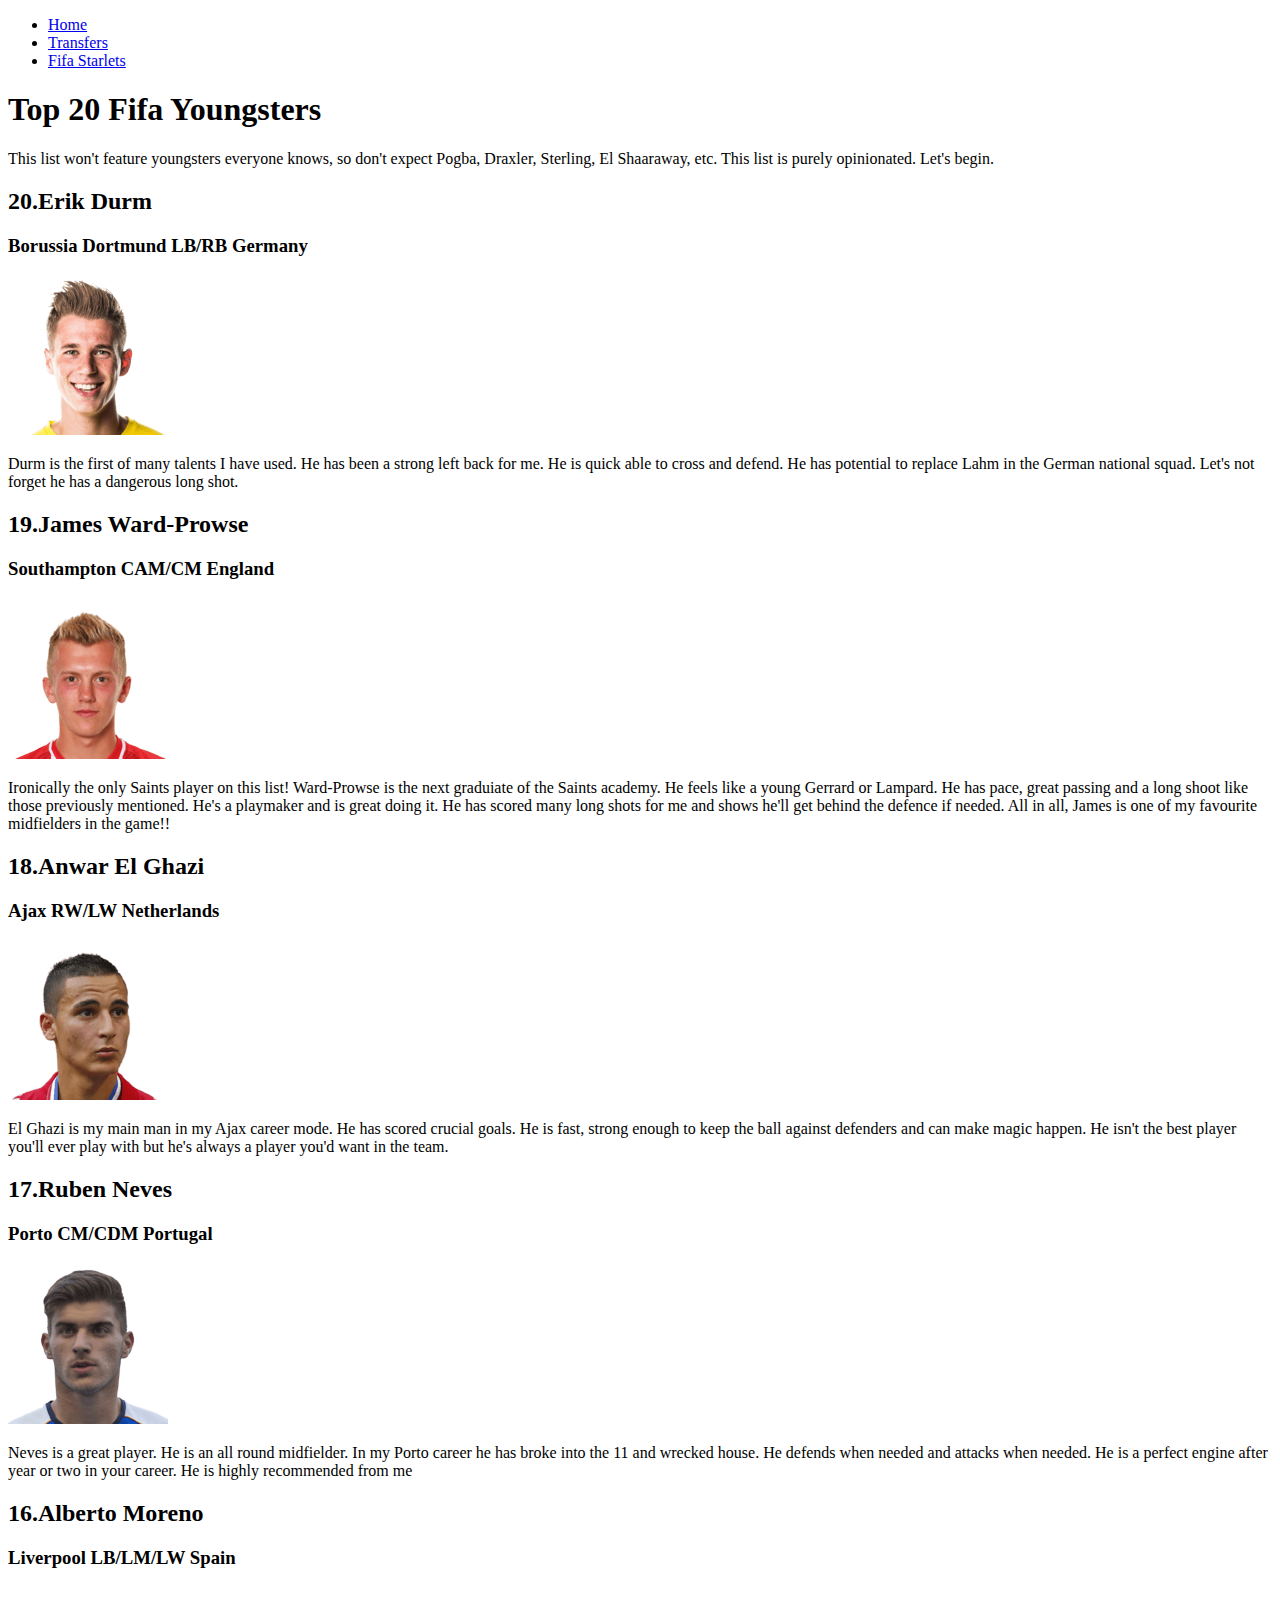
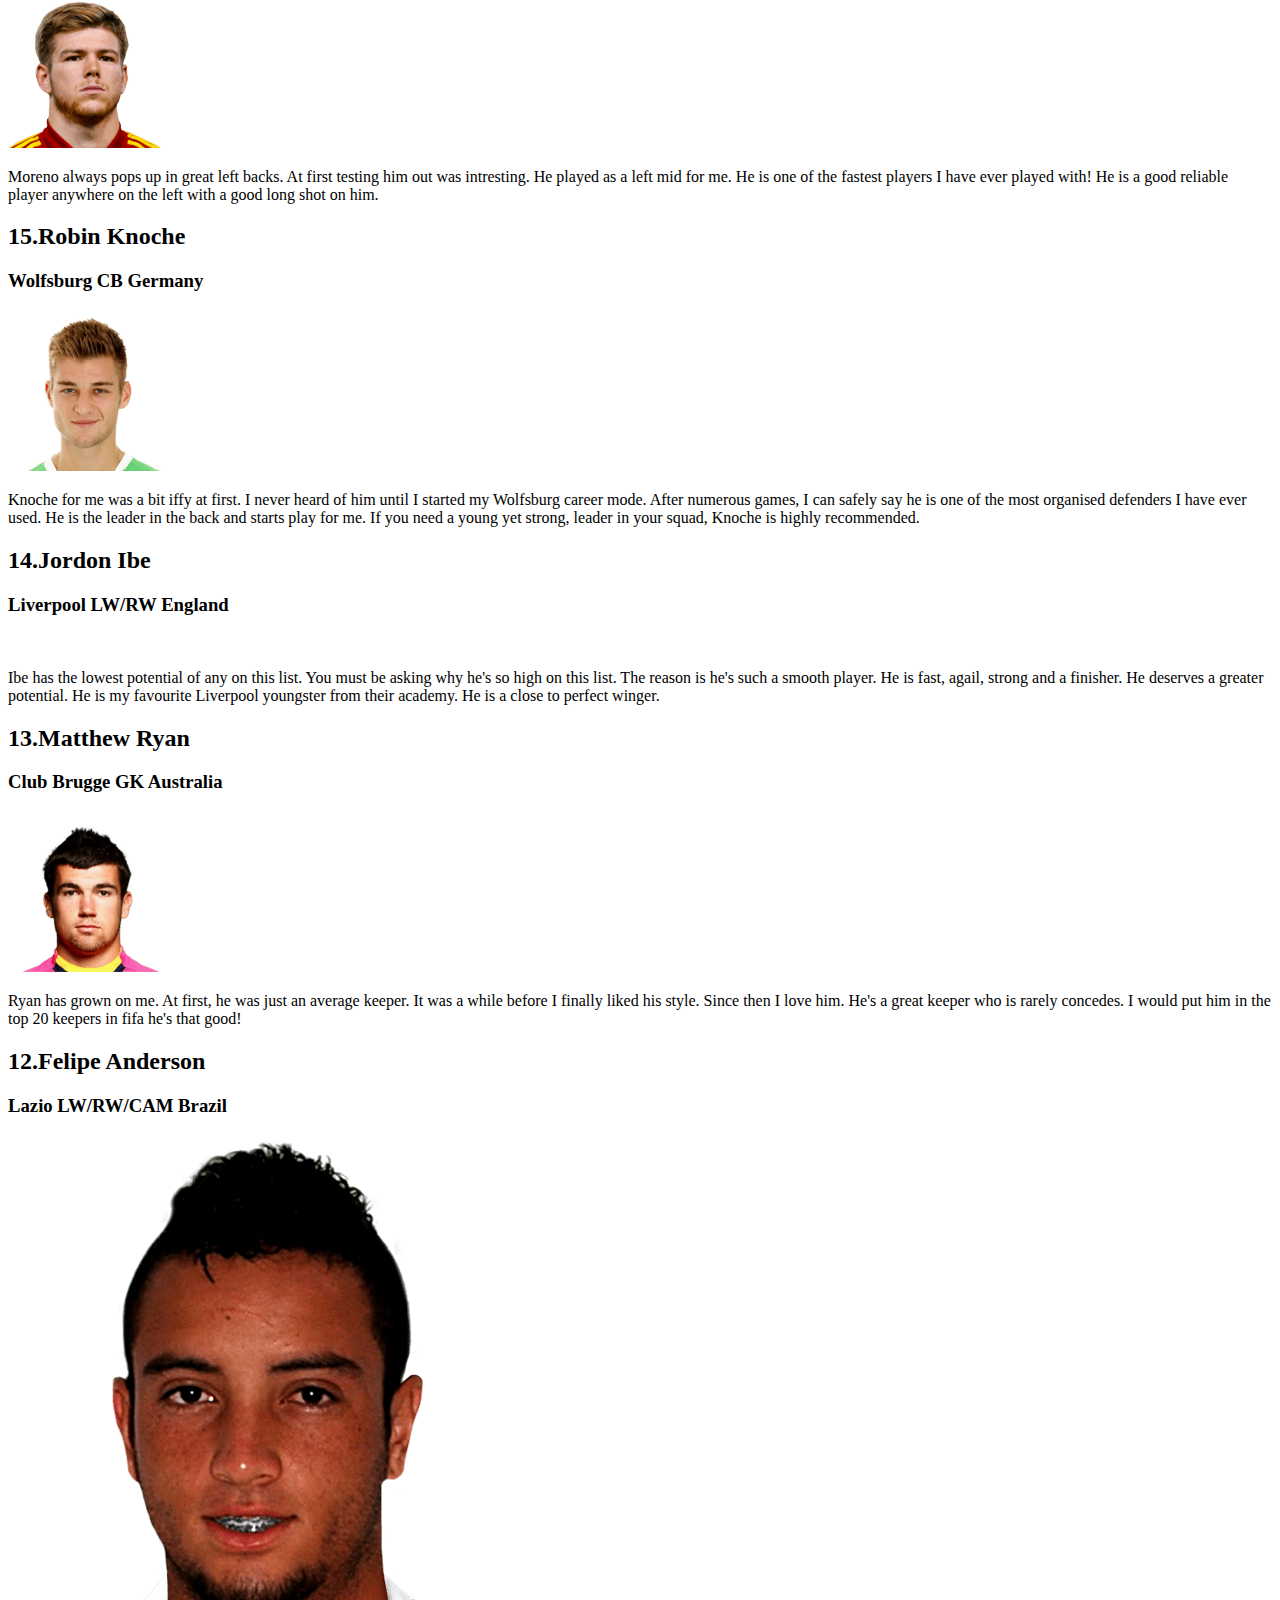
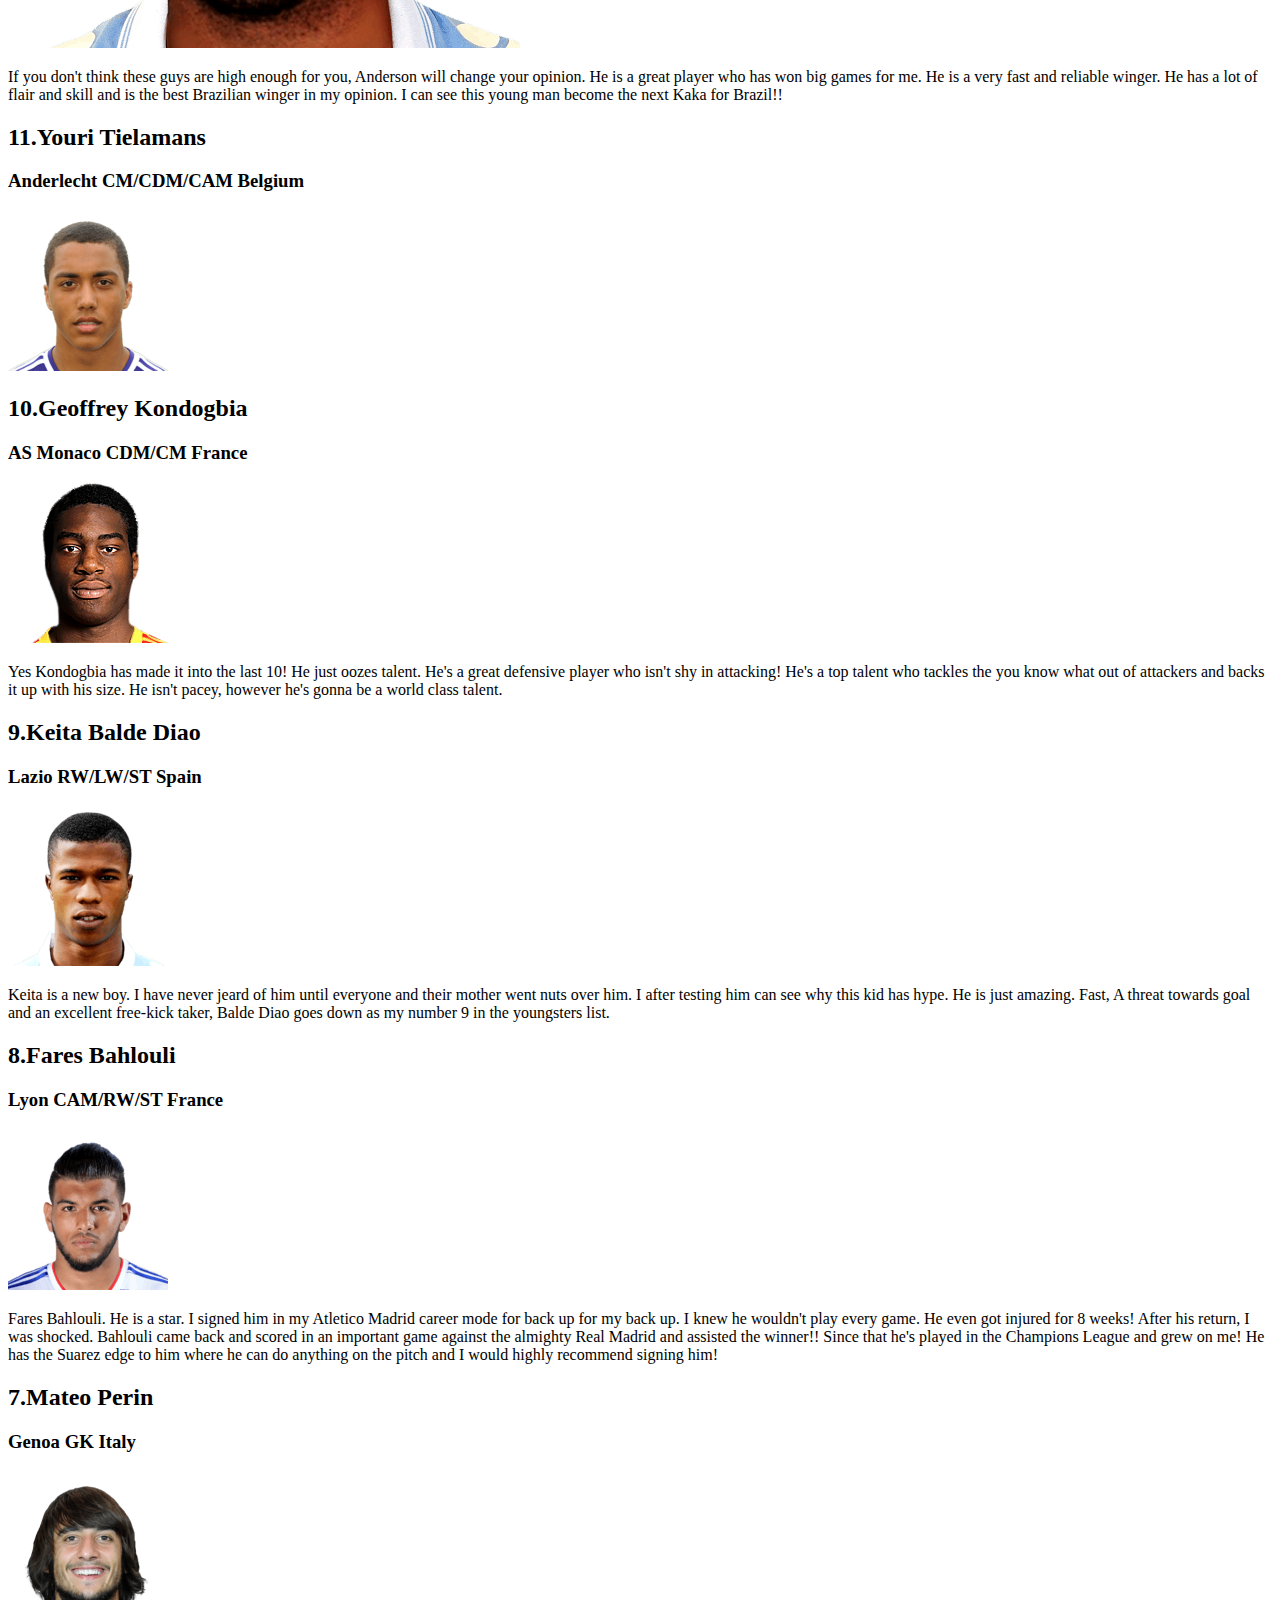
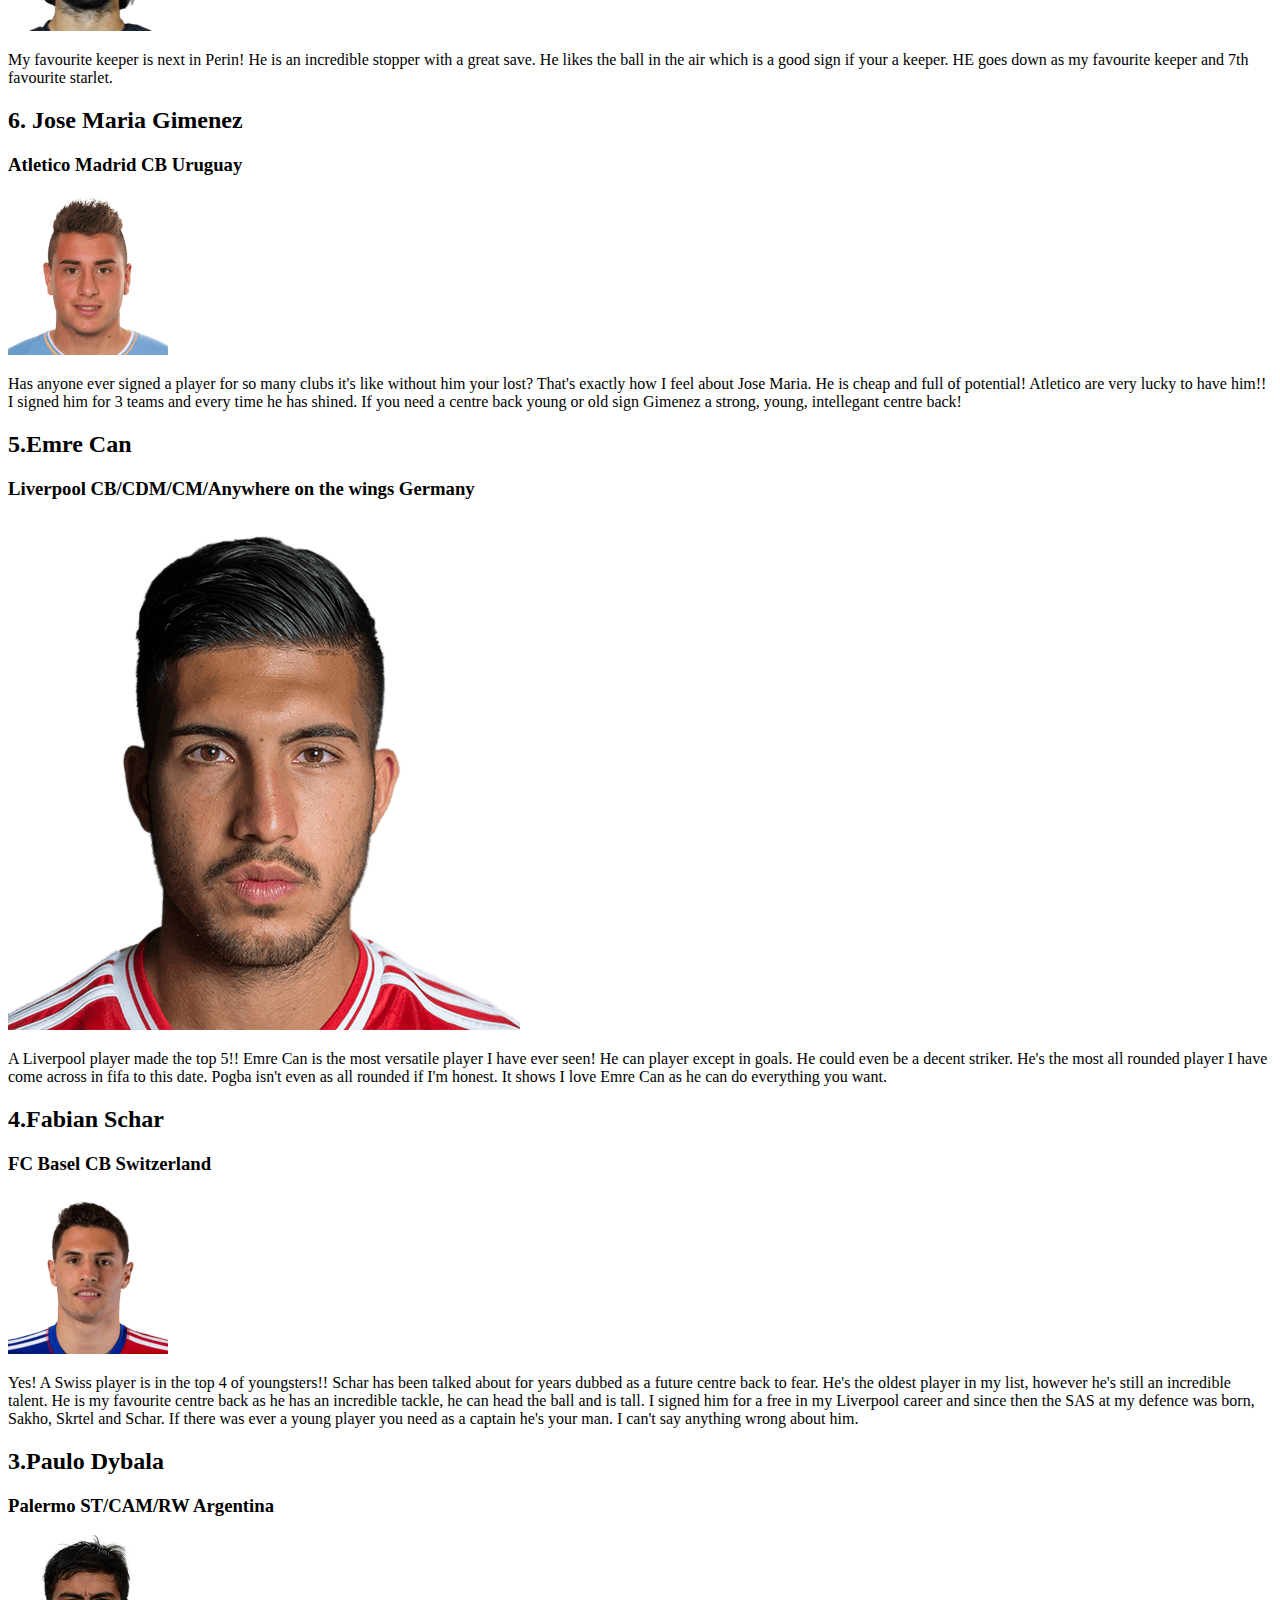
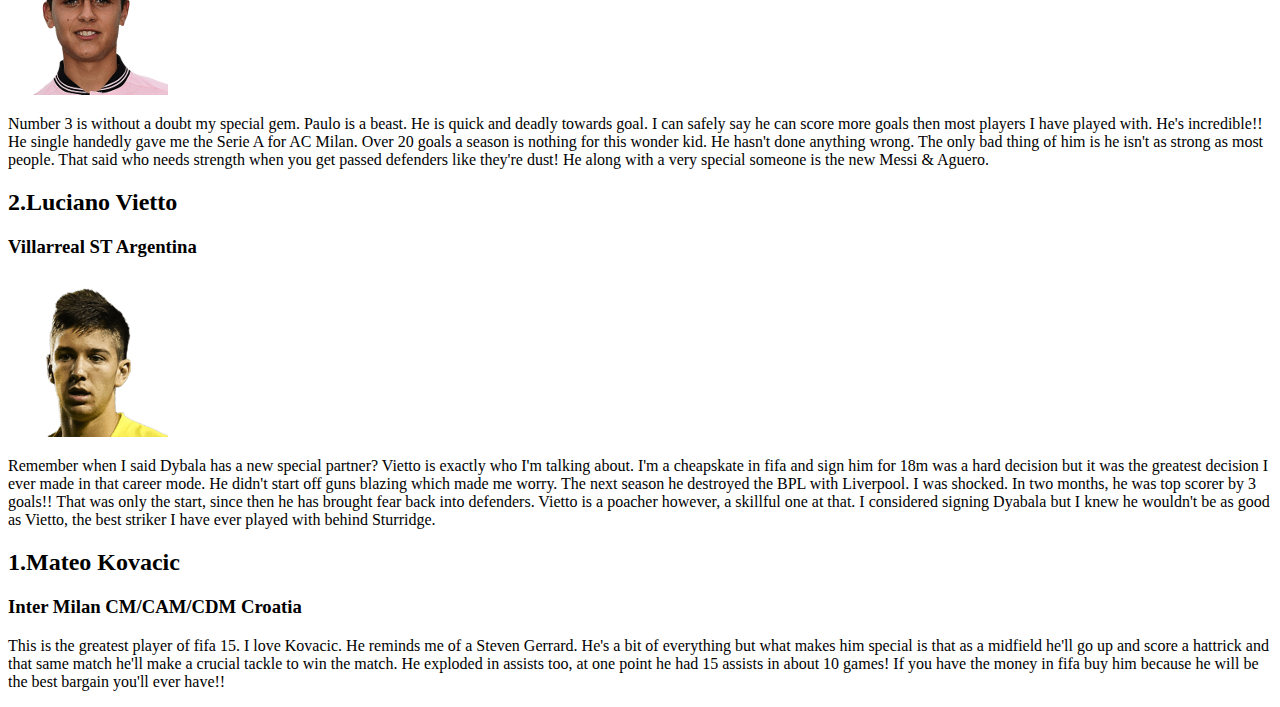
<file: fifacareermodestarlets.html>
<!DOCTYPE html>
<html>

<head>
	<title>Fifa 15 Starlets</title>
</head>

<body>

	<nav>
		<ul>
			<li><a href="file:///M:/TheNotouriousCGul.github.io/index.html">Home</a></li>
			<li><a href="file:///M:/TheNotouriousCGul.github.io/LFCTransferTalk.html">Transfers</a></li>
			<li><a href="file:///M:/TheNotouriousCGul.github.io/fifacareermodestarlets.html">Fifa Starlets</a></li>
		</ul>
	</nav>

	<h1>Top 20 Fifa Youngsters</h1>
	
	<p>This list won't feature youngsters everyone knows, so don't expect Pogba, Draxler, Sterling, El Shaaraway, etc. This list is purely opinionated. Let's begin.
	</p>
	
	<h2>20.Erik Durm</h2>
	
	<h3>Borussia Dortmund LB/RB Germany</h3>
	
	<img src="durm.png"/>
	
	<p>Durm is the first of many talents I have used. He has been a strong left back for me. He is quick able to cross and defend. He has potential to replace Lahm in the German national squad. Let's not forget he has a dangerous long shot.
	</p>
	
	<h2>19.James Ward-Prowse</h2>
	
	<h3>Southampton CAM/CM England</h3>
	
	<img src="jwp.png"/>
	
	<p>Ironically the only Saints player on this list! Ward-Prowse is the next graduiate of the Saints academy. He feels like a young Gerrard or Lampard. He has pace, great passing and a long shoot like those previously mentioned. He's a playmaker and is great doing it. He has scored many long shots for me and shows he'll get behind the defence if needed. All in all, James is one of my favourite midfielders in the game!!
	</p>
	
	<h2>18.Anwar El Ghazi</h2>
	
	<h3>Ajax RW/LW Netherlands</h3>
	
	<img src="elghazi.png"/>
	
	<p>El Ghazi is my main man in my Ajax career mode. He has scored crucial goals. He is fast, strong enough to keep the ball against defenders and can make magic happen. He isn't the best player you'll ever play with but he's always a player you'd want in the team.
	</p>
	
	<h2>17.Ruben Neves</h2>
	
	<h3>Porto CM/CDM Portugal</h3>
	
	<img src="neves.png"/>
	
	<p>Neves is a great player. He is an all round midfielder. In my Porto career he has broke into the 11 and wrecked house. He defends when needed and attacks when needed. He is a perfect engine after year or two in your career. He is highly recommended from me</p>
	
	<h2>16.Alberto Moreno</h2>
	
	<h3>Liverpool LB/LM/LW Spain</h3>
	
	<img src="amoreno.png"/>
	
	<p>Moreno always pops up in great left backs. At first testing him out was intresting. He played as a left mid for me. He is one of the fastest players I have ever played with! He is a good reliable player anywhere on the left with a good long shot on him.
	</p>
	
	<h2>15.Robin Knoche</h2>
	
	<h3>Wolfsburg CB Germany</h3>
	
	<img src="knoche.png"/>
	
	<p>Knoche for me was a bit iffy at first. I never heard of him until I started my Wolfsburg career mode. After numerous games, I can safely say he is one of the most organised defenders I have ever used. He is the leader in the back and starts play for me. If you need a young yet strong, leader in your squad, Knoche is highly recommended.
	</p>
	
	<h2>14.Jordon Ibe</h2>
	
	<h3>Liverpool LW/RW England</h3>
	
	<img src"ibe.png"/>
	
	<p>Ibe has the lowest potential of any on this list. You must be asking why he's so high on this list. The reason is he's such a smooth player. He is fast, agail, strong and a finisher. He deserves a greater potential. He is my favourite Liverpool youngster from their academy. He is a close to perfect winger.
	</p>
	
	<h2>13.Matthew Ryan</h2>
	
	<h3>Club Brugge GK Australia</h3>
	
	<img src="ryan.png"/>
	
	<p>Ryan has grown on me. At first, he was just an average keeper. It was a while before I finally liked his style. Since then I love him. He's a great keeper who is rarely concedes. I would put him in the top 20 keepers in fifa he's that good!
	
	<h2>12.Felipe Anderson</h2>
	
	<h3>Lazio LW/RW/CAM Brazil</h3>
	
	<img src="anderson.png"/>
	
	<p>If you don't think these guys are high enough for you, Anderson will change your opinion. He is a great player who has won big games for me. He is a very fast and reliable winger. He has a lot of flair and skill and is the best Brazilian winger in my opinion. I can see this young man become the next Kaka for Brazil!!
	</p>
	
	<h2>11.Youri Tielamans</h2>
	
	<h3>Anderlecht CM/CDM/CAM Belgium</h3>
	
	<img src="youri.png"/>
	
	<h2>10.Geoffrey Kondogbia</h2>
	
	<h3>AS Monaco CDM/CM France</h3>
	
	<img src="geoffrey.png"/>
	
	<p> Yes Kondogbia has made it into the last 10! He just oozes talent. He's a great defensive player who isn't shy in attacking! He's a top talent who tackles the you know what out of attackers and backs it up with his size. He isn't pacey, however he's gonna be a world class talent.
	</p>
	
	<h2>9.Keita Balde Diao</h2>
	
	<h3>Lazio RW/LW/ST Spain</h3>
	
	<img src="keita.png"/>
	
	<p>Keita is a new boy. I have never jeard of him until everyone and their mother went nuts over him. I after testing him can see why this kid has hype. He is just amazing. Fast, A threat towards goal and an excellent free-kick taker, Balde Diao goes down as my number 9 in the youngsters list.
	</p>
	
	<h2>8.Fares Bahlouli</h2>
	
	<h3>Lyon CAM/RW/ST France</h3>
	
	<img src="bahlouli.png"/>
	
	<p>Fares Bahlouli. He is a star. I signed him in my Atletico Madrid career mode for back up for my back up. I knew he wouldn't play every game. He even got injured for 8 weeks! After his return, I was shocked. Bahlouli came back and scored in an important game against the almighty Real Madrid and assisted the winner!! Since that he's played in the Champions League and grew on me! He has the Suarez edge to him where he can do anything on the pitch and I would highly recommend signing him!
	</p>
	
	<h2>7.Mateo Perin</h2>
	
	<h3>Genoa GK Italy</h3>
	
	<img src="perin.png"/>
	
	<p>My favourite keeper is next in Perin! He is an incredible stopper with a great save. He likes the ball in the air which is a good sign if your a keeper. HE goes down as my favourite keeper and 7th favourite starlet.
	</p>
	
	<h2>6. Jose Maria Gimenez</h2>
	
	<h3>Atletico Madrid CB Uruguay</h3>
	
	<img src="jmg.png"/>
	
	<p>Has anyone ever signed a player for so many clubs it's like without him your lost? That's exactly how I feel about Jose Maria. He is cheap and full of potential! Atletico are very lucky to have him!! I signed him for 3 teams and every time he has shined. If you need a centre back young or old sign Gimenez a strong, young, intellegant centre back!
	</p>
	
	<h2>5.Emre Can</h2>
	
	<h3>Liverpool CB/CDM/CM/Anywhere on the wings Germany</h3>
	
	<img src="can.png"/>
	
	<p>A Liverpool player made the top 5!! Emre Can is the most versatile player I have ever seen! He can player except in goals. He could even be a decent striker. He's the most all rounded player I have come across in fifa to this date. Pogba isn't even as all rounded if I'm honest. It shows I love Emre Can as he can do everything you want.
	</p>
	
	<h2>4.Fabian Schar</h2>
	
	<h3>FC Basel CB Switzerland</h3>
	
	<img src="schar.png"/>
	
	<p>Yes! A Swiss player is in the top 4 of youngsters!! Schar has been talked about for years dubbed as a future centre back to fear. He's the oldest player in my list, however he's still an incredible talent. He is my favourite centre back as he has an incredible tackle, he can head the ball and is tall. I signed him for a free in my Liverpool career and since then the SAS at my defence was born, Sakho, Skrtel and Schar. If there was ever a young player you need as a captain he's your man. I can't say anything wrong about him.
	</p>
	
	<h2>3.Paulo Dybala</h2>
	
	<h3>Palermo ST/CAM/RW Argentina</h3>
	
	<img src="dybala.png"/>
	
	<p>Number 3 is without a doubt my special gem. Paulo is a beast. He is quick and deadly towards goal. I can safely say he can score more goals then most players I have played with. He's incredible!! He single handedly gave me the Serie A for AC Milan. Over 20 goals a season is nothing for this wonder kid. He hasn't done anything wrong. The only bad thing of him is he isn't as strong as most people. That said who needs strength when you get passed defenders like they're dust! He along with a very special someone is the new Messi & Aguero.
	</p>
	
	<h2>2.Luciano Vietto</h2>
	
	<h3>Villarreal ST Argentina</h3>
	
	<img src="vietto.png"/>
	
	<p>Remember when I said Dybala has a new special partner? Vietto is exactly who I'm talking about. I'm a cheapskate in fifa and sign him for 18m was a hard decision but it was the greatest decision I ever made in that career mode. He didn't start off guns blazing which made me worry. The next season he destroyed the BPL with Liverpool. I was shocked. In two months, he was top scorer by 3 goals!! That was only the start, since then he has brought fear back into defenders. Vietto is a poacher however, a skillful one at that. I considered signing Dyabala but I knew he wouldn't be as good as Vietto, the best striker I have ever played with behind Sturridge.
	</p>
	
	<h2>1.Mateo Kovacic</h2>
	
	<h3>Inter Milan CM/CAM/CDM Croatia</h3>
	
	<p>This is the greatest player of fifa 15. I love Kovacic. He reminds me of a Steven Gerrard. He's a bit of everything but what makes him special is that as a midfield he'll go up and score a hattrick and that same match he'll make a crucial tackle to win the match. He exploded in assists too, at one point he had 15 assists in about 10 games! If you have the money in fifa buy him because he will be the best bargain you'll ever have!!
	</p>
	
</head>
</html>
</file>
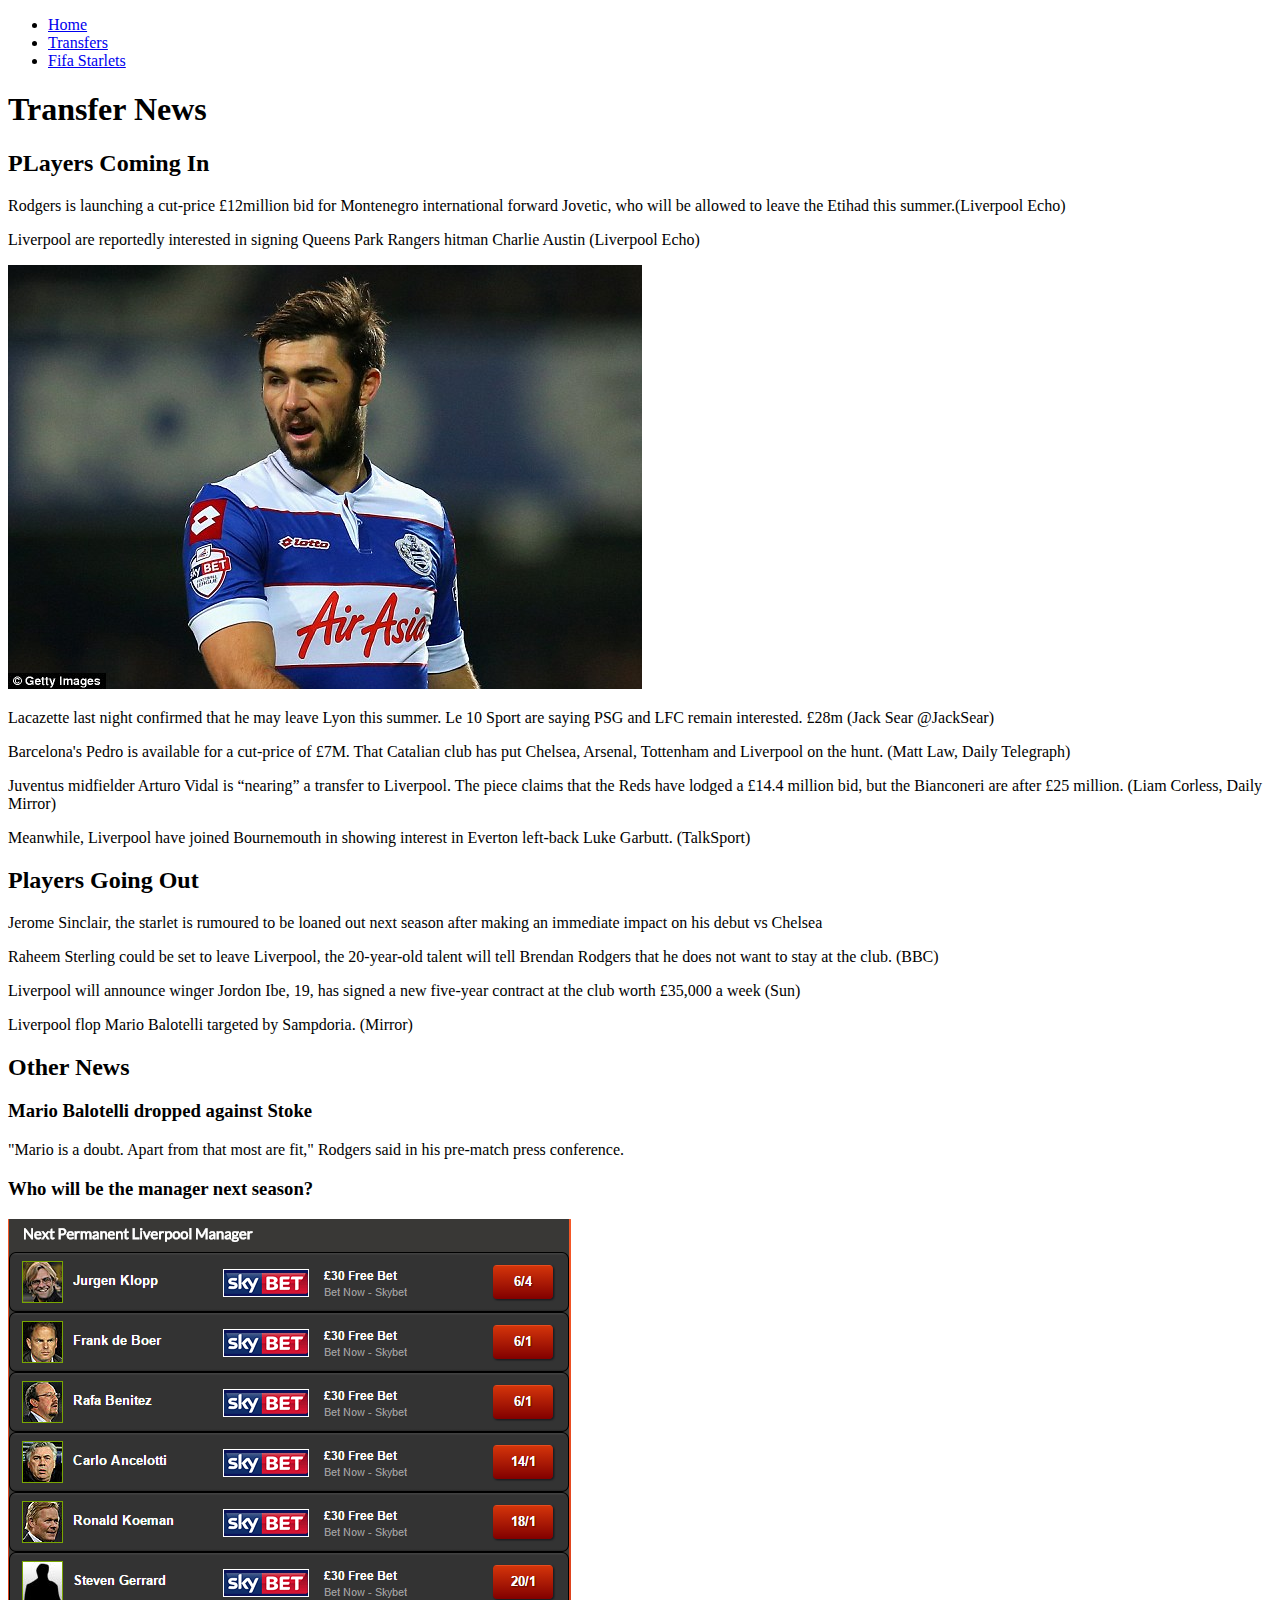
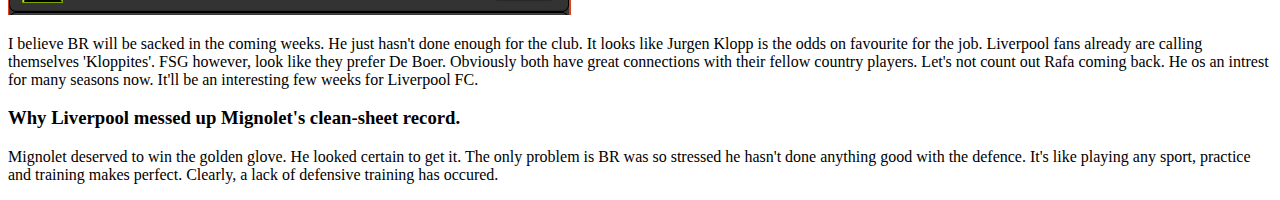
<file: LFCTransferTalk.html>
<!DOCTYPE html>

<html>

<head>
	<title>Liverpool Transfer News</title>
</head>

<body>

	<nav>
		<ul>
			<li><a href="file:///M:/TheNotouriousCGul.github.io/index.html">Home</a></li>
			<li><a href="file:///M:/TheNotouriousCGul.github.io/LFCTransferTalk.html">Transfers</a></li>
			<li><a href="file:///M:/TheNotouriousCGul.github.io/fifacareermodestarlets.html">Fifa Starlets</a></li>
		</ul>
	</nav>
	
	<h1>Transfer News</h1>
	
	<h2>PLayers Coming In</h2>
	
	<p>Rodgers is launching a cut-price £12million bid for Montenegro international forward Jovetic, who will be allowed to leave the Etihad this summer.(Liverpool Echo)
	</p>
	
	<p>Liverpool are reportedly interested in signing Queens Park Rangers hitman Charlie Austin (Liverpool Echo)
	</p>
	
	<img src="article-0-087ADBF200000514-642_634x424.jpg"/>
	
	<p>Lacazette last night confirmed that he may leave Lyon this summer. Le 10 Sport are saying PSG and LFC remain interested. £28m (Jack Sear ‏@JackSear)
	</p>
	
	<p>Barcelona's Pedro is available for a cut-price of £7M. That Catalian club has put Chelsea, Arsenal, Tottenham and Liverpool on the hunt. (Matt Law, Daily Telegraph) 
	</p>
	
	<p>Juventus midfielder Arturo Vidal is “nearing” a transfer to Liverpool. The piece claims that the Reds have lodged a £14.4 million bid, but the Bianconeri are after £25 million. (Liam Corless, Daily Mirror)
	</p>
	
	<p>Meanwhile, Liverpool have joined Bournemouth in showing interest in Everton left-back Luke Garbutt. (TalkSport)
	
	<h2>Players Going Out</h2>
	
	<p>Jerome Sinclair, the starlet is rumoured to be loaned out next season after making an immediate impact on his debut vs Chelsea
	</p>
	
	<p>Raheem Sterling could be set to leave Liverpool, the 20-year-old talent will tell Brendan Rodgers that he does not want to stay at the club. (BBC)
	</p>

	<p>Liverpool will announce winger Jordon Ibe, 19, has signed a new five-year contract at the club worth £35,000 a week (Sun)
	</p>
	
	<p>Liverpool flop Mario Balotelli targeted by Sampdoria. (Mirror)
	</p>
	
	<h2>Other News</h2>
	
	<h3>Mario Balotelli dropped against Stoke</h3>
	
	<p>"Mario is a doubt. Apart from that most are fit," Rodgers said in his pre-match press conference.</p>
	
	<h3>Who will be the manager next season?</h3>
	
	<img src="managerodds.PNG"/>
	
	<p>I believe BR will be sacked in the coming weeks. He just hasn't done enough for the club. It looks like Jurgen Klopp is the odds on favourite for the job. Liverpool fans already are calling themselves 'Kloppites'. FSG however, look like they prefer De Boer. Obviously both have great connections with their fellow country players. Let's not count out Rafa coming back. He os an intrest for many seasons now. It'll be an interesting few weeks for Liverpool FC.
	</p>
	
	<h3>Why Liverpool messed up Mignolet's clean-sheet record.</h3>
	
	<p>Mignolet deserved to win the golden glove. He looked certain to get it. The only problem is BR was so stressed he hasn't done anything good with the defence. It's like playing any sport, practice and training makes perfect. Clearly, a lack of defensive training has occured.
	</p>
	
	
</body>
</html>
</file>
